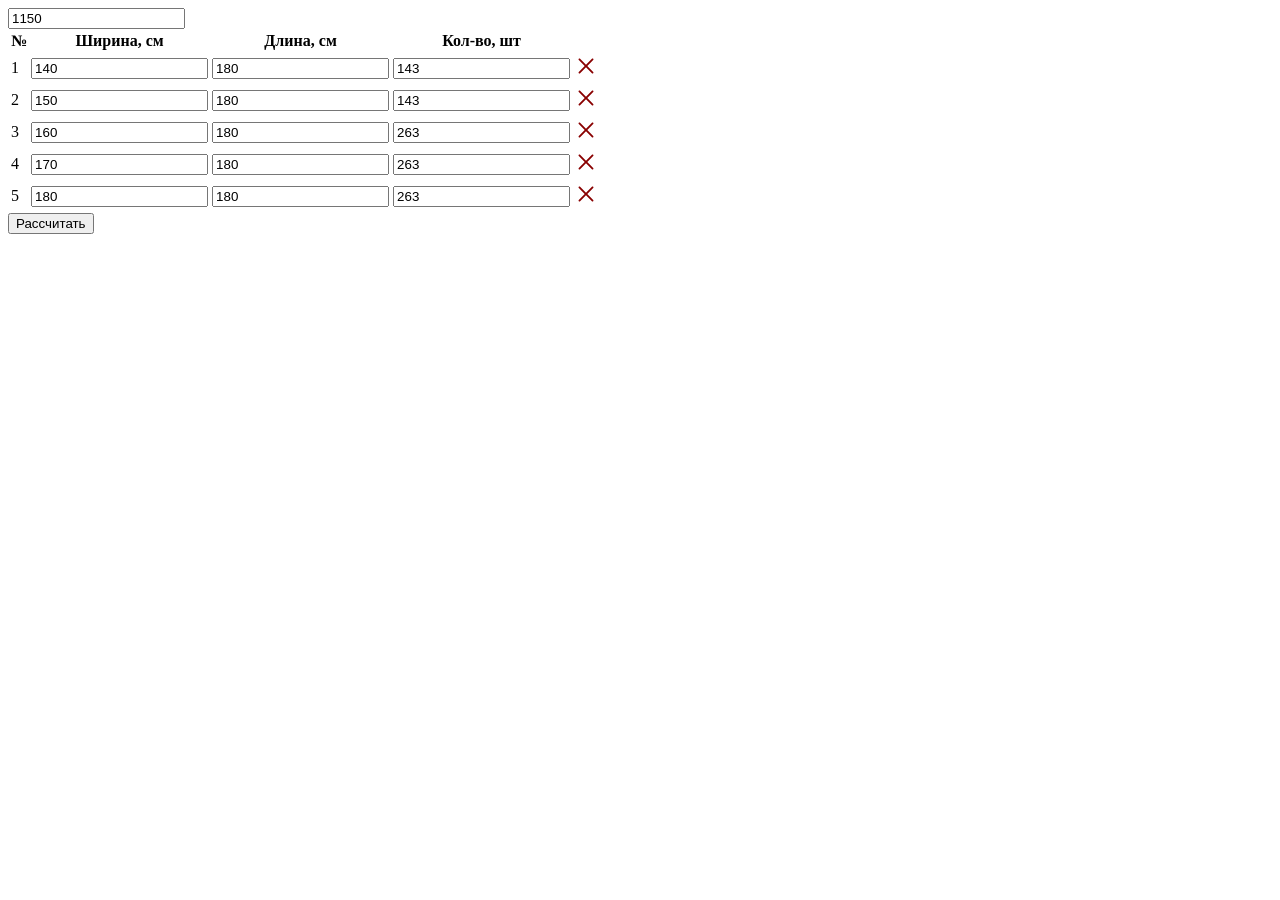
<file: index.html>
<!DOCTYPE html>
<html lang="en">

<head>
  <meta charset="UTF-8">
  <meta name="viewport" content="width=device-width, initial-scale=1.0">
  <title>Document</title>
  <script type="module" src="script.js" defer></script>
  <link rel="stylesheet" href="style.css">
</head>

<body>
  <form action="" enctype="multipart/form-data" method="post" class="form" id="form">
    <input type="number" id="input-W" value="1150" name="W" placeholder="W">
    <div class="calculating__table">
      <table class="section__table table">
        <thead class="table__head">
          <tr class="table__row">
            <th class="table__column table__column_1">
              №
            </th>
            <th class="table__column table__column_2">
              Ширина, см
            </th>
            <th class="table__column table__column_3">
              Длина, см
            </th>
            <th class="table__column table__column_4">
              Кол-во, шт
            </th>
            <th class="table__column table__column_5">
            </th>
          </tr>
        </thead>
  
        <tbody class="table__body table__body_orderParams">
          <tr class="table__row">
            <td class="table__column table__column_1">1</td>
            <td class="table__column table__column_2"><input class="table__cell-frame" type="number" name="inputWidth_0" value="140"
                required="true"></td>
            <td class="table__column table__column_3"><input class="table__cell-frame" type="number" name="inputLength_0"
                value="180" required="true"></td>
            <td class="table__column table__column_4"><input class="table__cell-frame" type="number" name="inputQuantity_0"
                value="143" required="true"></td>
            <td class="table__column table__column_5"><svg width="24" height="24" viewBox="0 0 24 24" fill="none"
                xmlns="http://www.w3.org/2000/svg">
                <path
                  d="M17.8908 4.79999L11.9999 10.6909L6.10896 4.79999C5.93536 4.62639 5.69991 4.52887 5.45441 4.52887C5.20891 4.52887 4.97346 4.62639 4.79986 4.79999C4.62627 4.97359 4.52874 5.20903 4.52874 5.45454C4.52874 5.70004 4.62627 5.93549 4.79986 6.10908L10.6908 12L4.79986 17.8909C4.62627 18.0645 4.52874 18.3 4.52874 18.5455C4.52874 18.791 4.62627 19.0264 4.79986 19.2C4.97346 19.3736 5.20891 19.4711 5.45441 19.4711C5.69991 19.4711 5.93536 19.3736 6.10896 19.2L11.9999 13.3091L17.8908 19.2C18.0644 19.3736 18.2998 19.4711 18.5453 19.4711C18.7908 19.4711 19.0263 19.3736 19.1999 19.2C19.3735 19.0264 19.471 18.791 19.471 18.5455C19.471 18.3 19.3735 18.0645 19.1999 17.8909L13.309 12L19.1999 6.10908C19.3735 5.93549 19.471 5.70004 19.471 5.45454C19.471 5.20903 19.3735 4.97359 19.1999 4.79999C19.0263 4.62639 18.7908 4.52887 18.5453 4.52887C18.2998 4.52887 18.0644 4.62639 17.8908 4.79999Z"
                  fill="#890000"></path>
              </svg></td>
          </tr>
          <tr class="table__row">
            <td class="table__column table__column_1">2</td>
            <td class="table__column table__column_2"><input class="table__cell-frame" type="number" name="inputWidth_1" value="150"
                required="true"></td>
            <td class="table__column table__column_3"><input class="table__cell-frame" type="number" name="inputLength_1"
                value="180" required="true"></td>
            <td class="table__column table__column_4"><input class="table__cell-frame" type="number" name="inputQuantity_1"
                value="143" required="true"></td>
            <td class="table__column table__column_5"><svg width="24" height="24" viewBox="0 0 24 24" fill="none"
                xmlns="http://www.w3.org/2000/svg">
                <path
                  d="M17.8908 4.79999L11.9999 10.6909L6.10896 4.79999C5.93536 4.62639 5.69991 4.52887 5.45441 4.52887C5.20891 4.52887 4.97346 4.62639 4.79986 4.79999C4.62627 4.97359 4.52874 5.20903 4.52874 5.45454C4.52874 5.70004 4.62627 5.93549 4.79986 6.10908L10.6908 12L4.79986 17.8909C4.62627 18.0645 4.52874 18.3 4.52874 18.5455C4.52874 18.791 4.62627 19.0264 4.79986 19.2C4.97346 19.3736 5.20891 19.4711 5.45441 19.4711C5.69991 19.4711 5.93536 19.3736 6.10896 19.2L11.9999 13.3091L17.8908 19.2C18.0644 19.3736 18.2998 19.4711 18.5453 19.4711C18.7908 19.4711 19.0263 19.3736 19.1999 19.2C19.3735 19.0264 19.471 18.791 19.471 18.5455C19.471 18.3 19.3735 18.0645 19.1999 17.8909L13.309 12L19.1999 6.10908C19.3735 5.93549 19.471 5.70004 19.471 5.45454C19.471 5.20903 19.3735 4.97359 19.1999 4.79999C19.0263 4.62639 18.7908 4.52887 18.5453 4.52887C18.2998 4.52887 18.0644 4.62639 17.8908 4.79999Z"
                  fill="#890000"></path>
              </svg></td>
          </tr>
          <tr class="table__row">
            <td class="table__column table__column_1">3</td>
            <td class="table__column table__column_2"><input class="table__cell-frame" type="number" name="inputWidth_2" value="160"
                required="true"></td>
            <td class="table__column table__column_3"><input class="table__cell-frame" type="number" name="inputLength_2"
                value="180" required="true"></td>
            <td class="table__column table__column_4"><input class="table__cell-frame" type="number" name="inputQuantity_2"
                value="263" required="true"></td>
            <td class="table__column table__column_5"><svg width="24" height="24" viewBox="0 0 24 24" fill="none"
                xmlns="http://www.w3.org/2000/svg">
                <path
                  d="M17.8908 4.79999L11.9999 10.6909L6.10896 4.79999C5.93536 4.62639 5.69991 4.52887 5.45441 4.52887C5.20891 4.52887 4.97346 4.62639 4.79986 4.79999C4.62627 4.97359 4.52874 5.20903 4.52874 5.45454C4.52874 5.70004 4.62627 5.93549 4.79986 6.10908L10.6908 12L4.79986 17.8909C4.62627 18.0645 4.52874 18.3 4.52874 18.5455C4.52874 18.791 4.62627 19.0264 4.79986 19.2C4.97346 19.3736 5.20891 19.4711 5.45441 19.4711C5.69991 19.4711 5.93536 19.3736 6.10896 19.2L11.9999 13.3091L17.8908 19.2C18.0644 19.3736 18.2998 19.4711 18.5453 19.4711C18.7908 19.4711 19.0263 19.3736 19.1999 19.2C19.3735 19.0264 19.471 18.791 19.471 18.5455C19.471 18.3 19.3735 18.0645 19.1999 17.8909L13.309 12L19.1999 6.10908C19.3735 5.93549 19.471 5.70004 19.471 5.45454C19.471 5.20903 19.3735 4.97359 19.1999 4.79999C19.0263 4.62639 18.7908 4.52887 18.5453 4.52887C18.2998 4.52887 18.0644 4.62639 17.8908 4.79999Z"
                  fill="#890000"></path>
              </svg></td>
          </tr>
          <tr class="table__row">
            <td class="table__column table__column_1">4</td>
            <td class="table__column table__column_2"><input class="table__cell-frame" type="number" name="inputWidth_3" value="170"
                required="true"></td>
            <td class="table__column table__column_3"><input class="table__cell-frame" type="number" name="inputLength_3"
                value="180" required="true"></td>
            <td class="table__column table__column_4"><input class="table__cell-frame" type="number" name="inputQuantity_3"
                value="263" required="true"></td>
            <td class="table__column table__column_5"><svg width="24" height="24" viewBox="0 0 24 24" fill="none"
                xmlns="http://www.w3.org/2000/svg">
                <path
                  d="M17.8908 4.79999L11.9999 10.6909L6.10896 4.79999C5.93536 4.62639 5.69991 4.52887 5.45441 4.52887C5.20891 4.52887 4.97346 4.62639 4.79986 4.79999C4.62627 4.97359 4.52874 5.20903 4.52874 5.45454C4.52874 5.70004 4.62627 5.93549 4.79986 6.10908L10.6908 12L4.79986 17.8909C4.62627 18.0645 4.52874 18.3 4.52874 18.5455C4.52874 18.791 4.62627 19.0264 4.79986 19.2C4.97346 19.3736 5.20891 19.4711 5.45441 19.4711C5.69991 19.4711 5.93536 19.3736 6.10896 19.2L11.9999 13.3091L17.8908 19.2C18.0644 19.3736 18.2998 19.4711 18.5453 19.4711C18.7908 19.4711 19.0263 19.3736 19.1999 19.2C19.3735 19.0264 19.471 18.791 19.471 18.5455C19.471 18.3 19.3735 18.0645 19.1999 17.8909L13.309 12L19.1999 6.10908C19.3735 5.93549 19.471 5.70004 19.471 5.45454C19.471 5.20903 19.3735 4.97359 19.1999 4.79999C19.0263 4.62639 18.7908 4.52887 18.5453 4.52887C18.2998 4.52887 18.0644 4.62639 17.8908 4.79999Z"
                  fill="#890000"></path>
              </svg></td>
          </tr>        <tr class="table__row">
            <td class="table__column table__column_1">5</td>
            <td class="table__column table__column_2"><input class="table__cell-frame" type="number" name="inputWidth_4" value="180"
                required="true"></td>
            <td class="table__column table__column_3"><input class="table__cell-frame" type="number" name="inputLength_4"
                value="180" required="true"></td>
            <td class="table__column table__column_4"><input class="table__cell-frame" type="number" name="inputQuantity_4"
                value="263" required="true"></td>
            <td class="table__column table__column_5"><svg width="24" height="24" viewBox="0 0 24 24" fill="none"
                xmlns="http://www.w3.org/2000/svg">
                <path
                  d="M17.8908 4.79999L11.9999 10.6909L6.10896 4.79999C5.93536 4.62639 5.69991 4.52887 5.45441 4.52887C5.20891 4.52887 4.97346 4.62639 4.79986 4.79999C4.62627 4.97359 4.52874 5.20903 4.52874 5.45454C4.52874 5.70004 4.62627 5.93549 4.79986 6.10908L10.6908 12L4.79986 17.8909C4.62627 18.0645 4.52874 18.3 4.52874 18.5455C4.52874 18.791 4.62627 19.0264 4.79986 19.2C4.97346 19.3736 5.20891 19.4711 5.45441 19.4711C5.69991 19.4711 5.93536 19.3736 6.10896 19.2L11.9999 13.3091L17.8908 19.2C18.0644 19.3736 18.2998 19.4711 18.5453 19.4711C18.7908 19.4711 19.0263 19.3736 19.1999 19.2C19.3735 19.0264 19.471 18.791 19.471 18.5455C19.471 18.3 19.3735 18.0645 19.1999 17.8909L13.309 12L19.1999 6.10908C19.3735 5.93549 19.471 5.70004 19.471 5.45454C19.471 5.20903 19.3735 4.97359 19.1999 4.79999C19.0263 4.62639 18.7908 4.52887 18.5453 4.52887C18.2998 4.52887 18.0644 4.62639 17.8908 4.79999Z"
                  fill="#890000"></path>
              </svg></td>
          </tr>
  
        </tbody>
      </table>
    </div>
    <button type="submit" id="btn">Рассчитать</button>

  </form>

</body>

</html>
</file>
<file: style.css>
.calculating__right .calculating__fields {
  display: flex;
  flex-flow: row wrap;
  align-items: flex-start;
  justify-content: flex-start;
  gap: 15px;
}
.calculating__right .result .btn {
  margin: 0;
}
.calculating__right .result .table {
  margin: 0;
}
.calculating__right .result .wrap {
  gap: 15px;
  margin: 0;
}
.calculating__main-info {
  display: flex;
  flex-flow: column nowrap;
  align-items: flex-start;
  justify-content: center;
  gap: 15px;
}
.calculating__fields {
  display: flex;
  flex-flow: row nowrap;
  align-items: flex-start;
  justify-content: center;
  gap: 16px;
}
.calculating__fields .btn {
  margin: 0px;
}
.calculating__fields-left {
  display: flex;
  flex-flow: column nowrap;
  align-items: flex-start;
  justify-content: center;
  gap: 15px;
}
.calculating__field-title {
  color: rgb(34, 34, 34);
  font-size: 10px;
  font-weight: 400;
  line-height: 110%;
}
.calculating__field-text {
  color: rgb(34, 34, 34);
  font-size: 16px;
  font-weight: 400;
  line-height: 110%;
}
.calculating__bottom {
  display: flex;
  flex-flow: column nowrap;
  align-items: flex-start;
  justify-content: center;
  gap: 12px;
}
.calculating__bottom .btn-wrapper {
  display: flex;
  flex-flow: row nowrap;
  gap: 15px;
}
.calculating__bottom .btn {
  margin: 0px;
}
.calculating__bottom .popup__btn-wrapper {
  display: flex;
  gap: 16px;
}
.calculating__title {
  text-transform: uppercase;
}
.calculating .btn-wrapper_table {
  width: 100%;
  justify-content: center;
}
.calculating .table {
  margin-bottom: 10px;
}
.calculating .table .table__column {
  padding: 8px;
}
.calculating .table .table__column_1 {
  width: 7.5%;
}
.calculating .table .table__column_2 {
  width: 27.8%;
  text-align: center;
}
.calculating .table .table__column_3 {
  width: 27.8%;
  text-align: center;
}
.calculating .table .table__column_4 {
  width: 27.8%;
  text-align: center;
}
.calculating .table .table__column_5 {
  width: 9.1%;
  text-align: center;
}
.calculating .table .table__column_5 svg {
  cursor: pointer;
}
.calculating .table .table__cell-frame {
  text-align: center;
}
.calculating__availability {
  align-items: start;
  gap: 16px;
}
.calculating__availability .table {
  max-width: 794px;
  width: 104%;
}
.calculating__availability .table .table__column_1 {
  width: 4.2%;
  text-align: start;
}
.calculating__availability .table .table__column_2 {
  max-width: 14.2%;
  text-align: center;
}
.calculating__availability .table .table__column_3 {
  width: 13.7%;
  text-align: center;
}
.calculating__availability .table .table__column_4 {
  width: 13.2%;
  text-align: center;
}
.calculating__availability .table .table__column_5 {
  width: 11.7%;
  text-align: center;
}
.calculating__availability .table .table__column_6 {
  width: 16%;
  text-align: center;
}
.calculating__availability .table .table__column_7 {
  width: 12.4%;
  text-align: center;
}
.calculating__availability .table .table__column_8 {
  width: 14.7%;
  text-align: center;
}
.calculating__checkbox {
  margin-bottom: 15px;
}
.calculating__variant {
  margin-bottom: 25px;
}
.calculating__variant .variant__table-wrapper {
  max-width: 906px;
  overflow: auto;
  width: 100%;
  height: 100%;
  padding-bottom: 9px;
}
</file>
